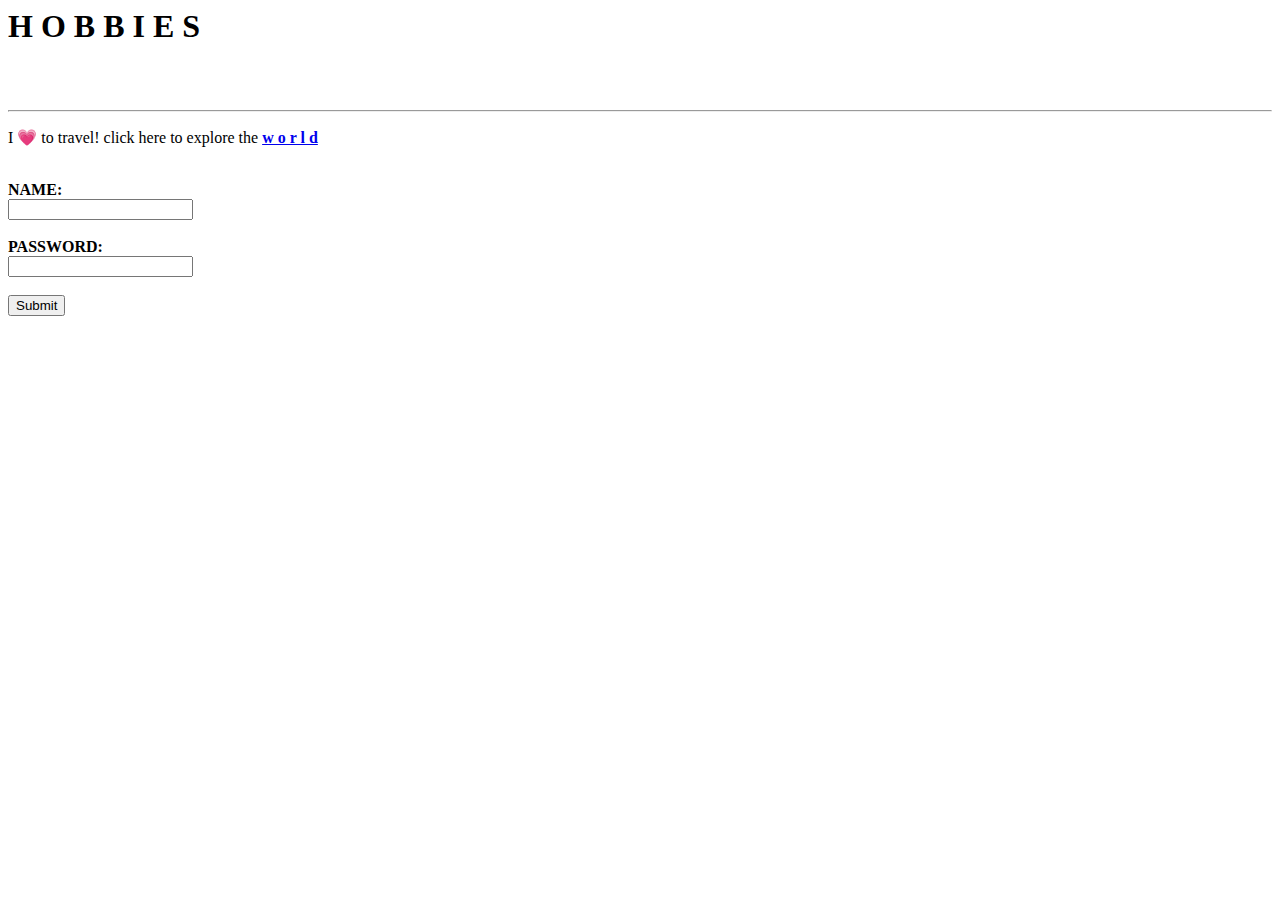
<file: hobies.html>
<html lang="en">
<head>
    <meta charset="UTF-8">
    <meta http-equiv="X-UA-Compatible" content="IE=edge">
    <meta name="viewport" content="width=device-width, initial-scale=1.0">
    <title>hobies of veerendra</title>
</head>
<body>
    <h1 class="center"><strong>H O B B I E S</strong></h1>
    <br>
    <br>
    <hr>
    <p>I 💗 to travel! click here to explore the  <a href="https://www.google.com/travel/"><strong> w o r l d </strong></a></p>
    <br>
    <form action="mailto:" method="post">
        <label for="name"><strong>NAME:     </strong> </label><br>
        <input type="text" name="" id="" minlength="3" maxlength="20">
        <br>
        <br>
        <label for="password"><strong>PASSWORD: </strong></label>
        <br>       
        <input type="password" name="" id="" minlength="3" maxlength="20">
        <br><br>
        <input type="submit" name="" id="" minlength="3" maxlength="20">

    </form>
</body>
</html>
</file>
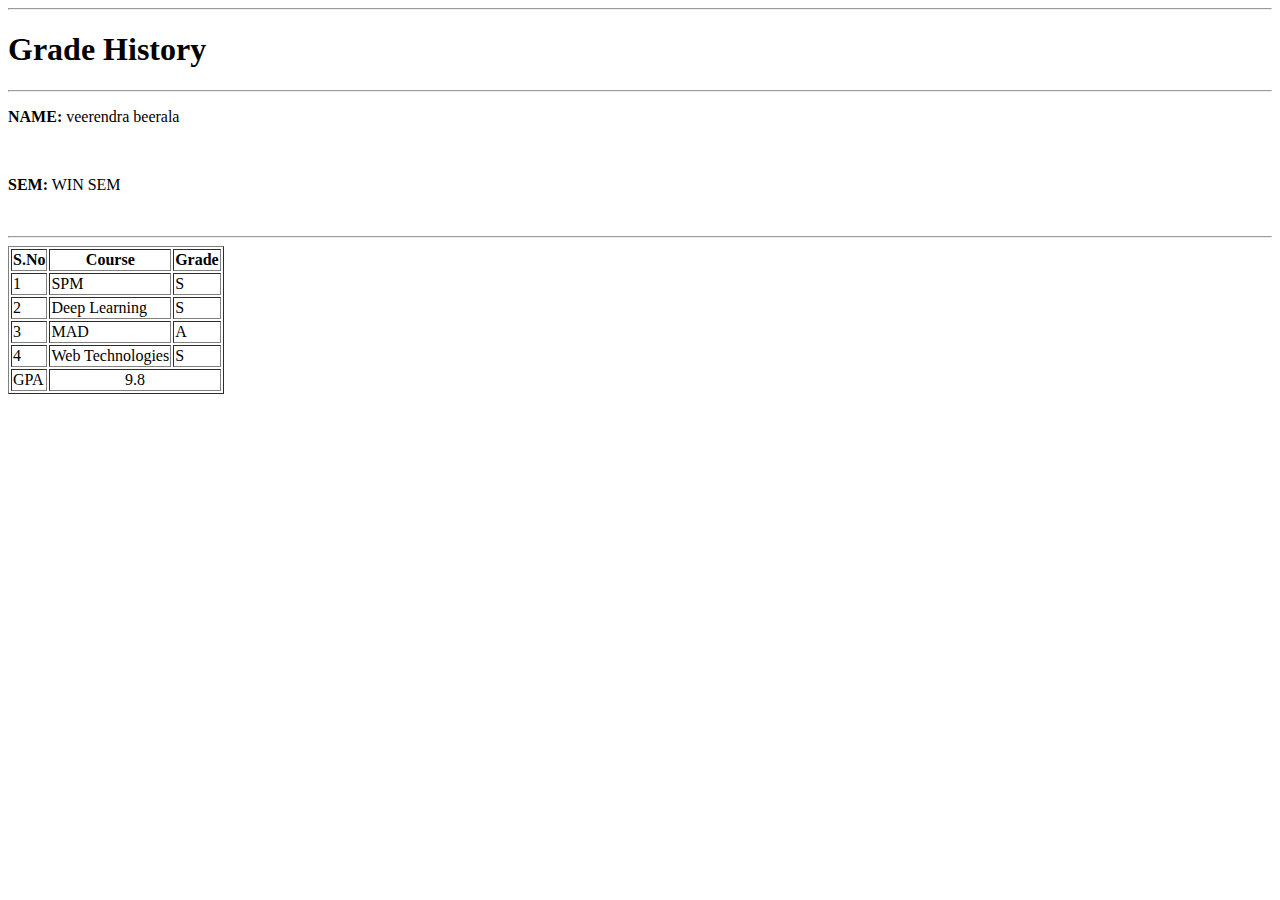
<file: tabels.htm>
<html lang="en">
<head>
    <meta charset="UTF-8">
    <meta http-equiv="X-UA-Compatible" content="IE=edge">
    <meta name="viewport" content="width=device-width, initial-scale=1.0">
    <title>Document</title>
</head>
<body><hr>
    <h1><strong>Grade History</strong></h1>
    <hr>
    <p><strong>NAME:</strong> veerendra beerala</p>
    <br>
    <p><strong>SEM:</strong> WIN SEM</p>
    <br>
    <hr>

    <table border="1">
        <thead>
            <tr>
                <th>S.No</th>
                <th>Course</th>
                <th>Grade</th>
            </tr>
        </thead>

        <tbody>
            <tr>
                <td>1</td>
                <td>SPM</td>
                <td>S</td>
            </tr>
            <tr>
                <td>2</td>
                <td>Deep Learning</td>
                <td>S</td>
            </tr>
            <tr>
                <td>3</td>
                <td>MAD</td>
                <td>A</td>
            </tr>
            <tr>
                <td>4</td>
                <td>Web Technologies</td>
                <td>S</td>
            </tr>
        </tbody>

        <tfoot>
            <tr>
                <td>GPA</td>
                <td colspan="2" align="center">9.8</td>
            </tr>
        </tfoot>
    </table>



</body>
</html>
</file>
